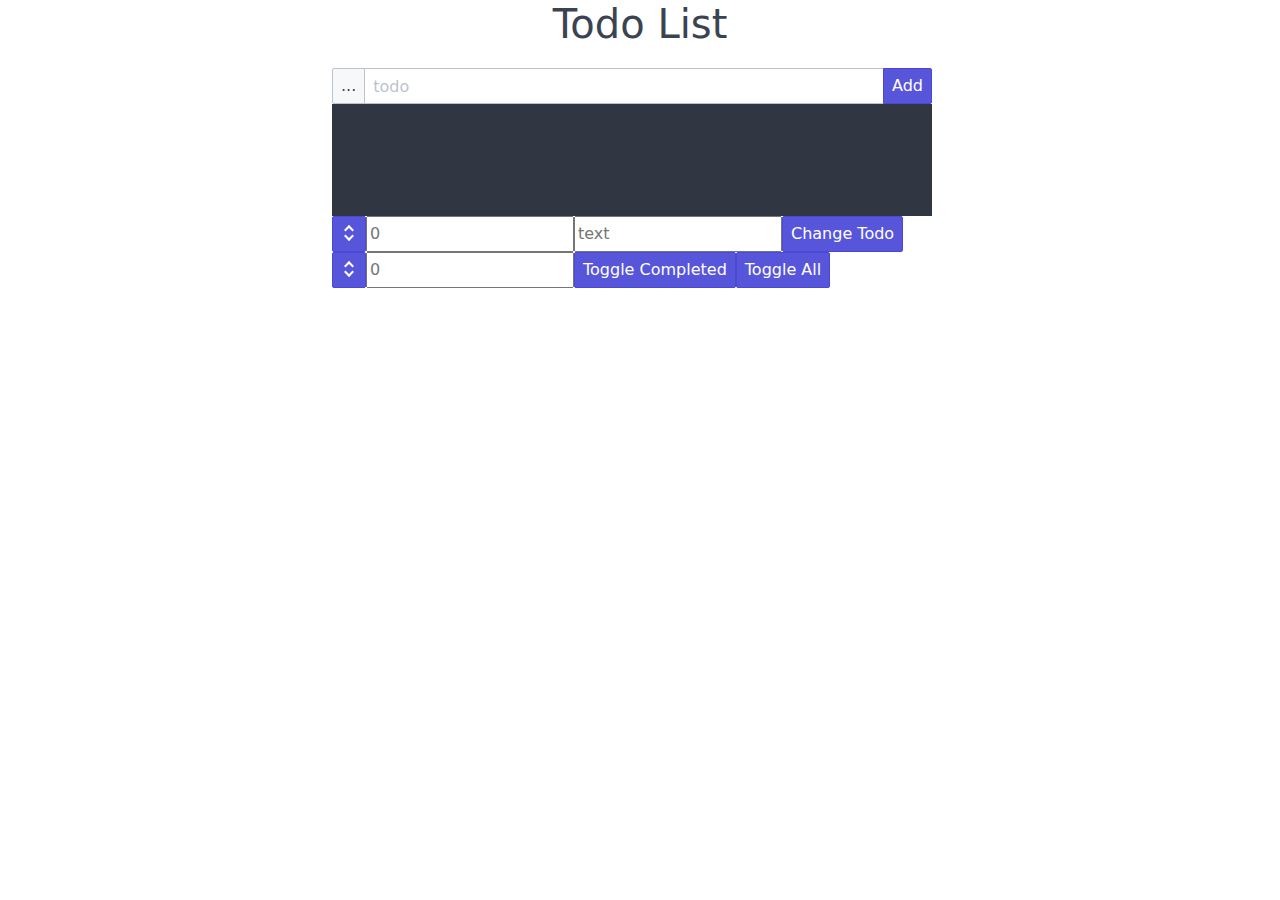
<file: index.html>
<!doctype html>

<html lang="en">
<head>
	<meta charset="utf-8">
	<title>Todo List</title>
	<meta name="Practical JavaScript" content="Todo List">
	<meta name="Rossi Meacham" content="NerpdyDerp">
	<link rel="stylesheet" href="css/spectre.css">
	<link rel="stylesheet" href="css/spectre-icons.css">
	<link rel="stylesheet" href="css/style.css">
	<!--link rel="stylesheet" href="https://unpkg.com/todomvc-app-css@2.0.4/index.css"-->
</head>
<body>
	<div class="body-container">
<header class="columns">
	<div class="col-2"></div>
	<nav class="col-8 navbar">
		<section class="navbar-section"></section>
		<section class="navbar-center">
			<h1>Todo List</h1>
		</section>
		<section class="navbar-section"></section>
	</nav>
	<div class="col-2"></div>
</header>

<section class="container columns">
	<div class="col-3"></div>
	<div class="col-6">
	
	<div class="todo-container p-centered">
	<div class="input-group">
		<span class="input-group-addon">...</span>
		<input id="addTodoTextInput" type="text" class="form-input" placeholder="todo">
		<button id="addButton" class="btn btn-primary input-group-btn" onclick="handlers.addTodo()">Add</button>
	</div>

	<div class="hero hero-sm bg-dark text-left">
			<ul>
				
				<div id="clonable" class="toast toast-primary" style="display: none;">
				<label id="checkboxLabel" class="form-checkbox float-left">
					<input id="checkboxId" type="checkbox">
					<i class="form-icon"></i>
				</label>
				 <button class="deleteButton btn btn-clear float-right"></button>
				</div>
	
			</ul>
		</div>

	<div class="input-group">
			<button class="btn btn-primary"><i class="icon icon-resize-vert"></i></button>
		<input id="changeTodoPositionInput" type="number" placeholder="0">
		<input id="changeTodoTextInput" type="text" placeholder="text">
		<button class="btn btn-primary" onclick="handlers.changeTodo()">Change Todo</button>
	</div>

	<div class="input-group">
		<button class="btn btn-primary"><i class="icon icon-resize-vert"></i></button>
		<input id="toggleCompletedPositionInput" type="number" placeholder="0">
		<button class="btn btn-primary" onclick="handlers.toggleCompleted()">Toggle Completed</button>
		<button class="btn btn-primary" onclick="handlers.toggleAll()">Toggle All</button>
	</div>
</div>

</div>
<div class="col-3"></div>

</section>

<footer>
	<div class="columns">
		<div class="col-3"></div>
		<div class="col-6">
			<p></p>
		</div>
		<div class="col-3"></div>
	</div>
</footer>

</div>
<script src="js/todo.js"></script>
</body>
</html>
</file>
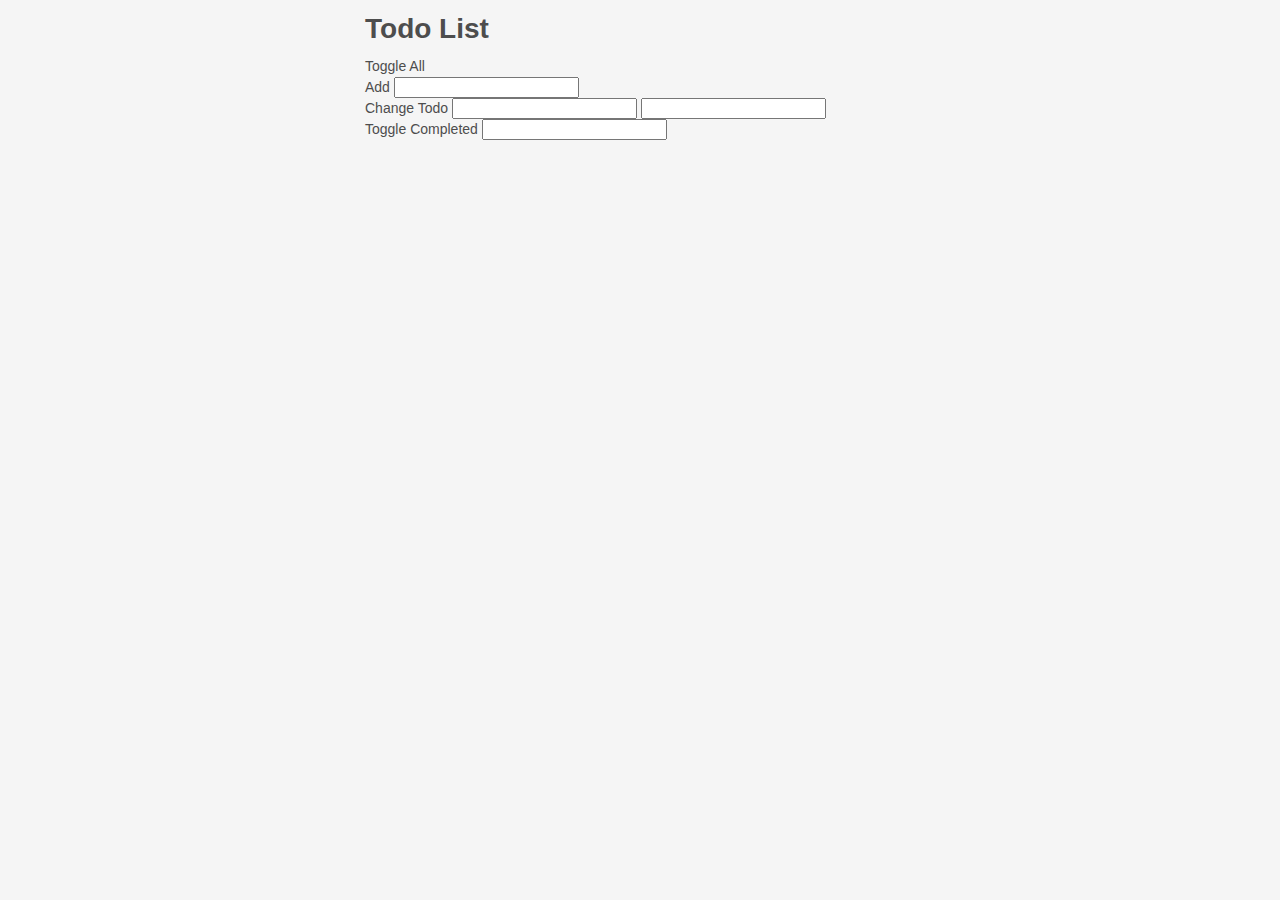
<file: pjsv3.html>
<!doctype html>

<html lang="en">
<head>
	<meta charset="utf-8">
	<title>Todo List</title>
	<meta name="Practical JavaScript" content="Todo List">
	<meta name="Rossi Meacham" content="NerpdyDerp">
	<link rel="stylesheet" href="pjsv3.css">
	<!--link rel="stylesheet" href="https://unpkg.com/todomvc-app-css@2.0.4/index.css"-->
</head>
<body>
<header>
	<nav></nav>
</header>
<main>
	<h1>Todo List</h1>

	<div>
		<button onclick="handlers.toggleAll()">Toggle All</button>
	</div>

	<div>
		<button onclick="handlers.addTodo()">Add</button>
		<input id="addTodoTextInput" type="text">
	</div>

	<div>
		<button onclick="handlers.changeTodo()">Change Todo</button>
		<input id="changeTodoPositionInput" type="number">
		<input id="changeTodoTextInput" type="text">
	</div>

	<div>
		<button onclick="handlers.toggleCompleted()">Toggle Completed</button>
		<input id="toggleCompletedPositionInput" type="number">
	</div>

	<ul>
	</ul>

</main>
<footer></footer>
<script src="pjsv3.js"></script>
</body>
</html>
</file>
<file: css/spectre-icons.css>
/*! Spectre.css Icons v0.5.8 | MIT License | github.com/picturepan2/spectre */
.icon {
  box-sizing: border-box;
  display: inline-block;
  font-size: inherit;
  font-style: normal;
  height: 1em;
  position: relative;
  text-indent: -9999px;
  vertical-align: middle;
  width: 1em;
}

.icon::before,
.icon::after {
  content: "";
  display: block;
  left: 50%;
  position: absolute;
  top: 50%;
  transform: translate(-50%, -50%);
}

.icon.icon-2x {
  font-size: 1.6rem;
}

.icon.icon-3x {
  font-size: 2.4rem;
}

.icon.icon-4x {
  font-size: 3.2rem;
}

.accordion .icon,
.btn .icon,
.toast .icon,
.menu .icon {
  vertical-align: -10%;
}

.btn-lg .icon {
  vertical-align: -15%;
}

.icon-arrow-down::before,
.icon-arrow-left::before,
.icon-arrow-right::before,
.icon-arrow-up::before,
.icon-downward::before,
.icon-back::before,
.icon-forward::before,
.icon-upward::before {
  border: .1rem solid currentColor;
  border-bottom: 0;
  border-right: 0;
  height: .65em;
  width: .65em;
}

.icon-arrow-down::before {
  transform: translate(-50%, -75%) rotate(225deg);
}

.icon-arrow-left::before {
  transform: translate(-25%, -50%) rotate(-45deg);
}

.icon-arrow-right::before {
  transform: translate(-75%, -50%) rotate(135deg);
}

.icon-arrow-up::before {
  transform: translate(-50%, -25%) rotate(45deg);
}

.icon-back::after,
.icon-forward::after {
  background: currentColor;
  height: .1rem;
  width: .8em;
}

.icon-downward::after,
.icon-upward::after {
  background: currentColor;
  height: .8em;
  width: .1rem;
}

.icon-back::after {
  left: 55%;
}

.icon-back::before {
  transform: translate(-50%, -50%) rotate(-45deg);
}

.icon-downward::after {
  top: 45%;
}

.icon-downward::before {
  transform: translate(-50%, -50%) rotate(-135deg);
}

.icon-forward::after {
  left: 45%;
}

.icon-forward::before {
  transform: translate(-50%, -50%) rotate(135deg);
}

.icon-upward::after {
  top: 55%;
}

.icon-upward::before {
  transform: translate(-50%, -50%) rotate(45deg);
}

.icon-caret::before {
  border-left: .3em solid transparent;
  border-right: .3em solid transparent;
  border-top: .3em solid currentColor;
  height: 0;
  transform: translate(-50%, -25%);
  width: 0;
}

.icon-menu::before {
  background: currentColor;
  box-shadow: 0 -.35em, 0 .35em;
  height: .1rem;
  width: 100%;
}

.icon-apps::before {
  background: currentColor;
  box-shadow: -.35em -.35em, -.35em 0, -.35em .35em, 0 -.35em, 0 .35em, .35em -.35em, .35em 0, .35em .35em;
  height: 3px;
  width: 3px;
}

.icon-resize-horiz::before,
.icon-resize-horiz::after,
.icon-resize-vert::before,
.icon-resize-vert::after {
  border: .1rem solid currentColor;
  border-bottom: 0;
  border-right: 0;
  height: .45em;
  width: .45em;
}

.icon-resize-horiz::before,
.icon-resize-vert::before {
  transform: translate(-50%, -90%) rotate(45deg);
}

.icon-resize-horiz::after,
.icon-resize-vert::after {
  transform: translate(-50%, -10%) rotate(225deg);
}

.icon-resize-horiz::before {
  transform: translate(-90%, -50%) rotate(-45deg);
}

.icon-resize-horiz::after {
  transform: translate(-10%, -50%) rotate(135deg);
}

.icon-more-horiz::before,
.icon-more-vert::before {
  background: currentColor;
  border-radius: 50%;
  box-shadow: -.4em 0, .4em 0;
  height: 3px;
  width: 3px;
}

.icon-more-vert::before {
  box-shadow: 0 -.4em, 0 .4em;
}

.icon-plus::before,
.icon-minus::before,
.icon-cross::before {
  background: currentColor;
  height: .1rem;
  width: 100%;
}

.icon-plus::after,
.icon-cross::after {
  background: currentColor;
  height: 100%;
  width: .1rem;
}

.icon-cross::before {
  width: 100%;
}

.icon-cross::after {
  height: 100%;
}

.icon-cross::before,
.icon-cross::after {
  transform: translate(-50%, -50%) rotate(45deg);
}

.icon-check::before {
  border: .1rem solid currentColor;
  border-right: 0;
  border-top: 0;
  height: .5em;
  transform: translate(-50%, -75%) rotate(-45deg); 
  width: .9em;
}

.icon-stop {
  border: .1rem solid currentColor;
  border-radius: 50%;
}

.icon-stop::before {
  background: currentColor;
  height: .1rem;
  transform: translate(-50%, -50%) rotate(45deg);
  width: 1em;
}

.icon-shutdown {
  border: .1rem solid currentColor;
  border-radius: 50%;
  border-top-color: transparent;
}

.icon-shutdown::before {
  background: currentColor;
  content: "";
  height: .5em;
  top: .1em;
  width: .1rem;
}

.icon-refresh::before {
  border: .1rem solid currentColor;
  border-radius: 50%;
  border-right-color: transparent;
  height: 1em;
  width: 1em;
}

.icon-refresh::after {
  border: .2em solid currentColor;
  border-left-color: transparent;
  border-top-color: transparent;
  height: 0;
  left: 80%;
  top: 20%;
  width: 0;
}

.icon-search::before {
  border: .1rem solid currentColor;
  border-radius: 50%;
  height: .75em;
  left: 5%;
  top: 5%;
  transform: translate(0, 0) rotate(45deg);
  width: .75em;
}

.icon-search::after {
  background: currentColor;
  height: .1rem;
  left: 80%;
  top: 80%;
  transform: translate(-50%, -50%) rotate(45deg);
  width: .4em;
}

.icon-edit::before {
  border: .1rem solid currentColor;
  height: .4em;
  transform: translate(-40%, -60%) rotate(-45deg);
  width: .85em;
}

.icon-edit::after {
  border: .15em solid currentColor;
  border-right-color: transparent;
  border-top-color: transparent;
  height: 0;
  left: 5%;
  top: 95%;
  transform: translate(0, -100%);
  width: 0;
}

.icon-delete::before {
  border: .1rem solid currentColor;
  border-bottom-left-radius: .1rem;
  border-bottom-right-radius: .1rem;
  border-top: 0;
  height: .75em;
  top: 60%;
  width: .75em;
}

.icon-delete::after {
  background: currentColor;
  box-shadow: -.25em .2em, .25em .2em;
  height: .1rem;
  top: .05rem;
  width: .5em;
}

.icon-share {
  border: .1rem solid currentColor;
  border-radius: .1rem;
  border-right: 0;
  border-top: 0;
}

.icon-share::before {
  border: .1rem solid currentColor;
  border-left: 0;
  border-top: 0;
  height: .4em;
  left: 100%;
  top: .25em;
  transform: translate(-125%, -50%) rotate(-45deg);
  width: .4em;
}

.icon-share::after {
  border: .1rem solid currentColor;
  border-bottom: 0;
  border-radius: 75% 0;
  border-right: 0;
  height: .5em;
  width: .6em;
}

.icon-flag::before {
  background: currentColor;
  height: 1em;
  left: 15%;
  width: .1rem;
}

.icon-flag::after {
  border: .1rem solid currentColor;
  border-bottom-right-radius: .1rem;
  border-left: 0;
  border-top-right-radius: .1rem;
  height: .65em;
  left: 60%;
  top: 35%;
  width: .8em;
}

.icon-bookmark::before {
  border: .1rem solid currentColor;
  border-bottom: 0;
  border-top-left-radius: .1rem;
  border-top-right-radius: .1rem;
  height: .9em;
  width: .8em;
}

.icon-bookmark::after {
  border: .1rem solid currentColor;
  border-bottom: 0;
  border-left: 0;
  border-radius: .1rem;
  height: .5em;
  transform: translate(-50%, 35%) rotate(-45deg) skew(15deg, 15deg);
  width: .5em;
}

.icon-download,
.icon-upload {
  border-bottom: .1rem solid currentColor;
}

.icon-download::before,
.icon-upload::before {
  border: .1rem solid currentColor;
  border-bottom: 0;
  border-right: 0;
  height: .5em;
  transform: translate(-50%, -60%) rotate(-135deg); 
  width: .5em;
}

.icon-download::after,
.icon-upload::after {
  background: currentColor;
  height: .6em;
  top: 40%;
  width: .1rem;
}

.icon-upload::before {
  transform: translate(-50%, -60%) rotate(45deg);
}

.icon-upload::after {
  top: 50%;
}

.icon-copy::before {
  border: .1rem solid currentColor;
  border-bottom: 0;
  border-radius: .1rem;
  border-right: 0;
  height: .8em;
  left: 40%;
  top: 35%;
  width: .8em;
}

.icon-copy::after {
  border: .1rem solid currentColor;
  border-radius: .1rem;
  height: .8em;
  left: 60%;
  top: 60%;
  width: .8em;
}

.icon-time {
  border: .1rem solid currentColor;
  border-radius: 50%;
}

.icon-time::before {
  background: currentColor;
  height: .4em;
  transform: translate(-50%, -75%);
  width: .1rem;
}

.icon-time::after {
  background: currentColor;
  height: .3em;
  transform: translate(-50%, -75%) rotate(90deg);
  transform-origin: 50% 90%;
  width: .1rem;
}

.icon-mail::before {
  border: .1rem solid currentColor;
  border-radius: .1rem;
  height: .8em;
  width: 1em;
}

.icon-mail::after {
  border: .1rem solid currentColor;
  border-right: 0;
  border-top: 0;
  height: .5em;
  transform: translate(-50%, -90%) rotate(-45deg) skew(10deg, 10deg);
  width: .5em;
}

.icon-people::before {
  border: .1rem solid currentColor;
  border-radius: 50%;
  height: .45em;
  top: 25%;
  width: .45em;
}

.icon-people::after {
  border: .1rem solid currentColor;
  border-radius: 50% 50% 0 0;
  height: .4em;
  top: 75%;
  width: .9em;
}

.icon-message {
  border: .1rem solid currentColor;
  border-bottom: 0;
  border-radius: .1rem;
  border-right: 0;
}

.icon-message::before {
  border: .1rem solid currentColor;
  border-bottom-right-radius: .1rem;
  border-left: 0;
  border-top: 0;
  height: .8em;
  left: 65%;
  top: 40%;
  width: .7em;
}

.icon-message::after {
  background: currentColor;
  border-radius: .1rem;
  height: .3em;
  left: 10%;
  top: 100%;
  transform: translate(0, -90%) rotate(45deg);
  width: .1rem;
}

.icon-photo {
  border: .1rem solid currentColor;
  border-radius: .1rem;
}

.icon-photo::before {
  border: .1rem solid currentColor;
  border-radius: 50%;
  height: .25em;
  left: 35%;
  top: 35%;
  width: .25em;
}

.icon-photo::after {
  border: .1rem solid currentColor;
  border-bottom: 0;
  border-left: 0;
  height: .5em;
  left: 60%;
  transform: translate(-50%, 25%) rotate(-45deg);
  width: .5em;
}

.icon-link::before,
.icon-link::after {
  border: .1rem solid currentColor;
  border-radius: 5em 0 0 5em;
  border-right: 0;
  height: .5em;
  width: .75em;
}

.icon-link::before {
  transform: translate(-70%, -45%) rotate(-45deg);
}

.icon-link::after {
  transform: translate(-30%, -55%) rotate(135deg);
}

.icon-location::before {
  border: .1rem solid currentColor;
  border-radius: 50% 50% 50% 0;
  height: .8em;
  transform: translate(-50%, -60%) rotate(-45deg);
  width: .8em;
}

.icon-location::after {
  border: .1rem solid currentColor;
  border-radius: 50%;
  height: .2em;
  transform: translate(-50%, -80%);
  width: .2em;
}

.icon-emoji {
  border: .1rem solid currentColor;
  border-radius: 50%;
}

.icon-emoji::before {
  border-radius: 50%;
  box-shadow: -.17em -.1em, .17em -.1em;
  height: .15em;
  width: .15em;
}

.icon-emoji::after {
  border: .1rem solid currentColor;
  border-bottom-color: transparent;
  border-radius: 50%;
  border-right-color: transparent;
  height: .5em;
  transform: translate(-50%, -40%) rotate(-135deg);
  width: .5em;
}
</file>
<file: css/style.css>
.todo-container {
    width: 600px;
}
</file>
<file: pjsv3.css>
html,
body {
	margin: 0;
	padding: 0;
}

button {
	margin: 0;
	padding: 0;
	border: 0;
	background: none;
	font-size: 100%;
	vertical-align: baseline;
	font-family: inherit;
	font-weight: inherit;
	color: inherit;
	-webkit-appearance: none;
	appearance: none;
	-webkit-font-smoothing: antialiased;
	-moz-font-smoothing: antialiased;
	font-smoothing: antialiased;
}

body {
	font: 14px 'Helvetica Neue', Helvetica, Arial, sans-serif;
	line-height: 1.4em;
	background: #f5f5f5;
	color: #4d4d4d;
	min-width: 230px;
	max-width: 550px;
	margin: 0 auto;
	-webkit-font-smoothing: antialiased;
	-moz-font-smoothing: antialiased;
	font-smoothing: antialiased;
	font-weight: 300;
}

button,
input[type="checkbox"] {
	outline: none;
}

.hidden {
	display: none;
}

.todoapp {
	background: #fff;
	margin: 130px 0 40px 0;
	position: relative;
	box-shadow: 0 2px 4px 0 rgba(0, 0, 0, 0.2),
	            0 25px 50px 0 rgba(0, 0, 0, 0.1);
}

.todoapp input::-webkit-input-placeholder {
	font-style: italic;
	font-weight: 300;
	color: #e6e6e6;
}

.todoapp input::-moz-placeholder {
	font-style: italic;
	font-weight: 300;
	color: #e6e6e6;
}

.todoapp input::input-placeholder {
	font-style: italic;
	font-weight: 300;
	color: #e6e6e6;
}

.todoapp h1 {
	position: absolute;
	top: -155px;
	width: 100%;
	font-size: 100px;
	font-weight: 100;
	text-align: center;
	color: rgba(175, 47, 47, 0.15);
	-webkit-text-rendering: optimizeLegibility;
	-moz-text-rendering: optimizeLegibility;
	text-rendering: optimizeLegibility;
}

.new-todo,
.edit {
	position: relative;
	margin: 0;
	width: 100%;
	font-size: 24px;
	font-family: inherit;
	font-weight: inherit;
	line-height: 1.4em;
	border: 0;
	outline: none;
	color: inherit;
	padding: 6px;
	border: 1px solid #999;
	box-shadow: inset 0 -1px 5px 0 rgba(0, 0, 0, 0.2);
	box-sizing: border-box;
	-webkit-font-smoothing: antialiased;
	-moz-font-smoothing: antialiased;
	font-smoothing: antialiased;
}

.new-todo {
	padding: 16px 16px 16px 60px;
	border: none;
	background: rgba(0, 0, 0, 0.003);
	box-shadow: inset 0 -2px 1px rgba(0,0,0,0.03);
}

.main {
	position: relative;
	z-index: 2;
	border-top: 1px solid #e6e6e6;
}

label[for='toggle-all'] {
	display: none;
}

.toggle-all {
	position: absolute;
	top: -55px;
	left: -12px;
	width: 60px;
	height: 34px;
	text-align: center;
	border: none; /* Mobile Safari */
}

.toggle-all:before {
	content: '❯';
	font-size: 22px;
	color: #e6e6e6;
	padding: 10px 27px 10px 27px;
}

.toggle-all:checked:before {
	color: #737373;
}

.todo-list {
	margin: 0;
	padding: 0;
	list-style: none;
}

.todo-list li {
	position: relative;
	font-size: 24px;
	border-bottom: 1px solid #ededed;
}

.todo-list li:last-child {
	border-bottom: none;
}

.todo-list li.editing {
	border-bottom: none;
	padding: 0;
}

.todo-list li.editing .edit {
	display: block;
	width: 506px;
	padding: 13px 17px 12px 17px;
	margin: 0 0 0 43px;
}

.todo-list li.editing .view {
	display: none;
}

.todo-list li .toggle {
	text-align: center;
	width: 40px;
	/* auto, since non-WebKit browsers doesn't support input styling */
	height: auto;
	position: absolute;
	top: 0;
	bottom: 0;
	margin: auto 0;
	border: none; /* Mobile Safari */
	-webkit-appearance: none;
	appearance: none;
}

.todo-list li .toggle:after {
	content: url('data:image/svg+xml;utf8,<svg xmlns="http://www.w3.org/2000/svg" width="40" height="40" viewBox="-10 -18 100 135"><circle cx="50" cy="50" r="50" fill="none" stroke="#ededed" stroke-width="3"/></svg>');
}

.todo-list li .toggle:checked:after {
	content: url('data:image/svg+xml;utf8,<svg xmlns="http://www.w3.org/2000/svg" width="40" height="40" viewBox="-10 -18 100 135"><circle cx="50" cy="50" r="50" fill="none" stroke="#bddad5" stroke-width="3"/><path fill="#5dc2af" d="M72 25L42 71 27 56l-4 4 20 20 34-52z"/></svg>');
}

.todo-list li label {
	white-space: pre-line;
	word-break: break-all;
	padding: 15px 60px 15px 15px;
	margin-left: 45px;
	display: block;
	line-height: 1.2;
	transition: color 0.4s;
}

.todo-list li.completed label {
	color: #d9d9d9;
	text-decoration: line-through;
}

.todo-list li .destroy {
	display: none;
	position: absolute;
	top: 0;
	right: 10px;
	bottom: 0;
	width: 40px;
	height: 40px;
	margin: auto 0;
	font-size: 30px;
	color: #cc9a9a;
	margin-bottom: 11px;
	transition: color 0.2s ease-out;
}

.todo-list li .destroy:hover {
	color: #af5b5e;
}

.todo-list li .destroy:after {
	content: '×';
}

.todo-list li:hover .destroy {
	display: block;
}

.todo-list li .edit {
	display: none;
}

.todo-list li.editing:last-child {
	margin-bottom: -1px;
}

.footer {
	color: #777;
	padding: 10px 15px;
	height: 20px;
	text-align: center;
	border-top: 1px solid #e6e6e6;
}

.footer:before {
	content: '';
	position: absolute;
	right: 0;
	bottom: 0;
	left: 0;
	height: 50px;
	overflow: hidden;
	box-shadow: 0 1px 1px rgba(0, 0, 0, 0.2),
	            0 8px 0 -3px #f6f6f6,
	            0 9px 1px -3px rgba(0, 0, 0, 0.2),
	            0 16px 0 -6px #f6f6f6,
	            0 17px 2px -6px rgba(0, 0, 0, 0.2);
}

.todo-count {
	float: left;
	text-align: left;
}

.todo-count strong {
	font-weight: 300;
}

.filters {
	margin: 0;
	padding: 0;
	list-style: none;
	position: absolute;
	right: 0;
	left: 0;
}

.filters li {
	display: inline;
}

.filters li a {
	color: inherit;
	margin: 3px;
	padding: 3px 7px;
	text-decoration: none;
	border: 1px solid transparent;
	border-radius: 3px;
}

.filters li a.selected,
.filters li a:hover {
	border-color: rgba(175, 47, 47, 0.1);
}

.filters li a.selected {
	border-color: rgba(175, 47, 47, 0.2);
}

.clear-completed,
html .clear-completed:active {
	float: right;
	position: relative;
	line-height: 20px;
	text-decoration: none;
	cursor: pointer;
	position: relative;
}

.clear-completed:hover {
	text-decoration: underline;
}

.info {
	margin: 65px auto 0;
	color: #bfbfbf;
	font-size: 10px;
	text-shadow: 0 1px 0 rgba(255, 255, 255, 0.5);
	text-align: center;
}

.info p {
	line-height: 1;
}

.info a {
	color: inherit;
	text-decoration: none;
	font-weight: 400;
}

.info a:hover {
	text-decoration: underline;
}

/*
	Hack to remove background from Mobile Safari.
	Can't use it globally since it destroys checkboxes in Firefox
*/
@media screen and (-webkit-min-device-pixel-ratio:0) {
	.toggle-all,
	.todo-list li .toggle {
		background: none;
	}

	.todo-list li .toggle {
		height: 40px;
	}

	.toggle-all {
		-webkit-transform: rotate(90deg);
		transform: rotate(90deg);
		-webkit-appearance: none;
		appearance: none;
	}
}

@media (max-width: 430px) {
	.footer {
		height: 50px;
	}

	.filters {
		bottom: 10px;
	}
}
</file>
